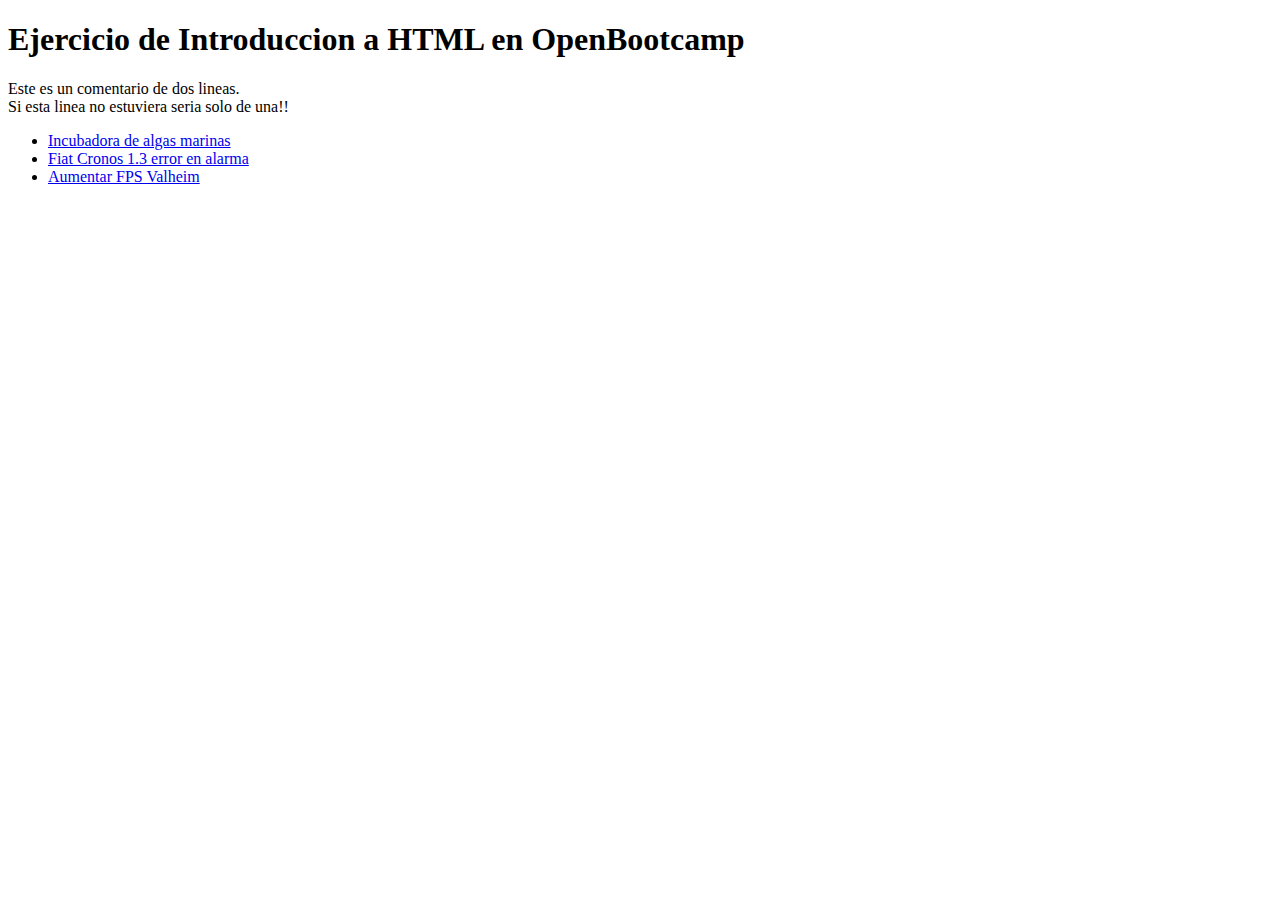
<file: Ejercicio 0/index.html>
<!--
    Crea un nuevo documento HTML e implementa lo siguiente:
Utiliza la etiqueta de título para poner en el título "Ejercicio de Introducción a HTML en OpenBootcamp"
Dentro de la etiqueta body pon un comentario de dos líneas
Este es mi primer comentario de dos líneas
Aprendiendo a documentar mi código con OpenBootcamp
Crea una lista desordenada de tus tres vídeos de Youtube favoritos, siguiendo las siguientes pautas:
Cada elemento de la lista tiene que ser un enlace
El texto del enlace debe ser el título del vídeo
-->

<!DOCTYPE html>

<head>
    <title>Ejercicio</title>
</head>

<body>
    <h1>Ejercicio de Introduccion a HTML en OpenBootcamp</h1>
    Este es un comentario de dos lineas.<br>
    Si esta linea no estuviera seria solo de una!!
</body>
<ul>
    <li><a href="https://www.youtube.com/watch?v=W_agEwuLYgo&t=8s">Incubadora de algas marinas</a></li>
    <li><a href="https://www.youtube.com/watch?v=PDRpwuWe-ZQ">Fiat Cronos 1.3 error en alarma</a></li>
    <li><a href="https://www.youtube.com/watch?v=YUXx4YSDlJ0&t=10s">Aumentar FPS Valheim</a></li>
</ul>
</file>
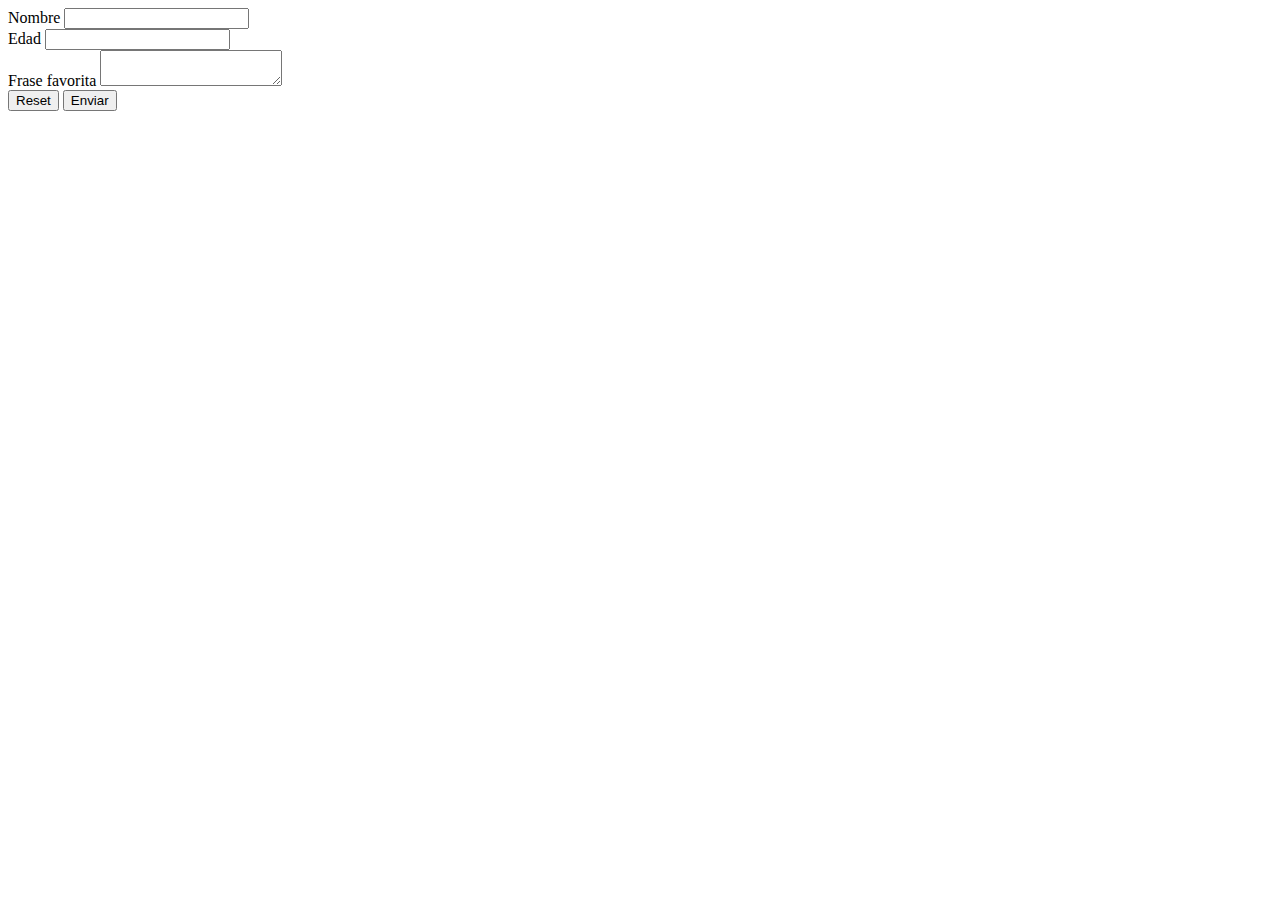
<file: Ejercicio 1/index.html>
<!--
    Crea un nuevo documento HTML que cumpla los siguientes parámetros:
El título debe ser "Ejercicio 02 - Formularios en HTML"
El body debe contener un formulario que cumpla las siguientes características
El atributo action será "/"
Debe contener los siguientes campos:
Un campo de texto llamado "nombre"
Un campo numérico llamado "edad"
Un campo de área de texto llamado "frase-favorita"
Un botón de envío
Un botón de reset
-->

<!DOCTYPE html>

<head>
    <title>Ejercicio - Formularios en HTML</title>
</head>

<body>
    <form action="/">
        <div>
            <label for="nombre">Nombre</label>
            <input type="text" name="nombre">
        </div>
        <div>
            <label for="edad">Edad</label>
            <input type="number" name="edad">
        </div>
        <div>
            <label for="frase">Frase favorita</label>
            <textarea name="frase"></textarea>
        </div>
        <button type="reset">Reset</button>
        <button type="submit">Enviar</button>
    </form>
</body>
</file>
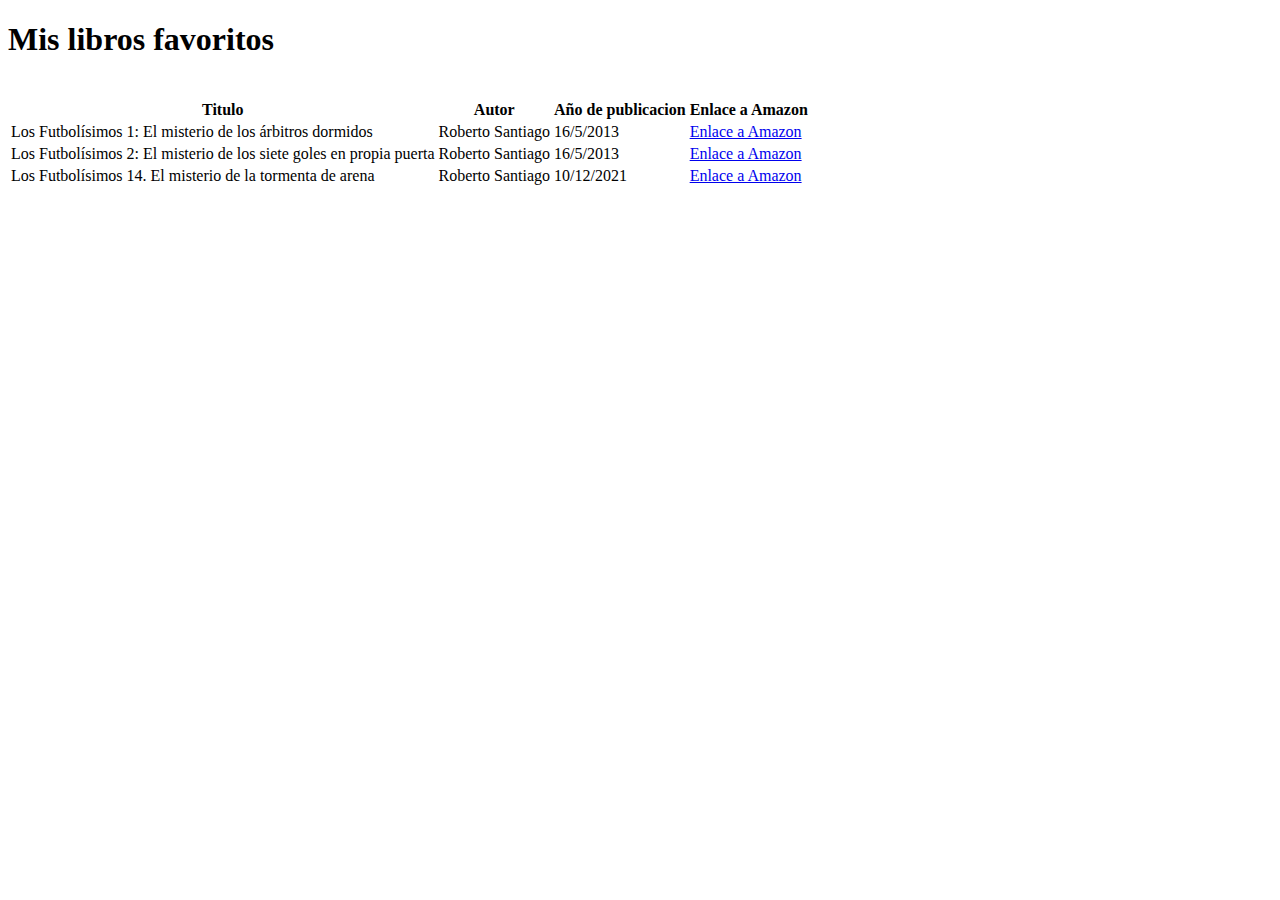
<file: Ejercicio 2/index.html>
<!--
    Crea un nuevo documento HTML que cumpla los siguientes parámetros:
El título debe ser "Ejercicio 02/2 - Tablas en HTML"
El body debe contener una tabla que cumpla las siguientes características
Las columnas serán las siguientes: "Título", "Autor", "Año de publicación", "Enlace a Amazon"
Debe tener tres entradas, que corresponderán a tus tres libros favoritos
-->

<!DOCTYPE html>

<head>
    <title>Ejercicio 2 - Tablas en HTML</title>
</head>

<body>
    <h1>Mis libros favoritos</h1>
    <br>
    <table>
        <tr>
            <th>Titulo</th>
            <th>Autor</th>
            <th>Año de publicacion</th>
            <th>Enlace a Amazon</th>
        </tr>
        <tr>
            <td>Los Futbolísimos 1: El misterio de los árbitros dormidos</td>
            <td>Roberto Santiago</td>
            <td>16/5/2013</td>
            <td><a
                    href="https://www.amazon.com/misterio-los-arbitros-dormidos-Spanish/dp/8467561351/ref=sr_1_1?crid=5FBL36JYSNVZ&keywords=los+futbolisimos&qid=1681485754&sprefix=los+futbolisim%2Caps%2C290&sr=8-1">Enlace
                    a Amazon</a></td>
        </tr>
        <tr>
            <td>Los Futbolísimos 2: El misterio de los siete goles en propia puerta </td>
            <td>Roberto Santiago</td>
            <td>16/5/2013</td>
            <td><a
                    href="https://www.amazon.com/misterio-siete-propia-puerta-Spanish/dp/8467552085/ref=sr_1_5?crid=5FBL36JYSNVZ&keywords=los+futbolisimos&qid=1681485906&sprefix=los+futbolisim%2Caps%2C290&sr=8-5">Enlace
                    a Amazon</a></td>
        </tr>
        <tr>
            <td>Los Futbolísimos 14. El misterio de la tormenta de arena</td>
            <td>Roberto Santiago</td>
            <td>10/12/2021</td>
            <td><a
                    href="https://www.amazon.com/Futbol%C3%ADsimos-misterio-tormenta-arena-Spanish-ebook/dp/B09NCC65MG/ref=sr_1_6?crid=5FBL36JYSNVZ&keywords=los+futbolisimos&qid=1681485906&sprefix=los+futbolisim%2Caps%2C290&sr=8-6">Enlace
                    a Amazon</a></td>
        </tr>
    </table>
</body>
</file>
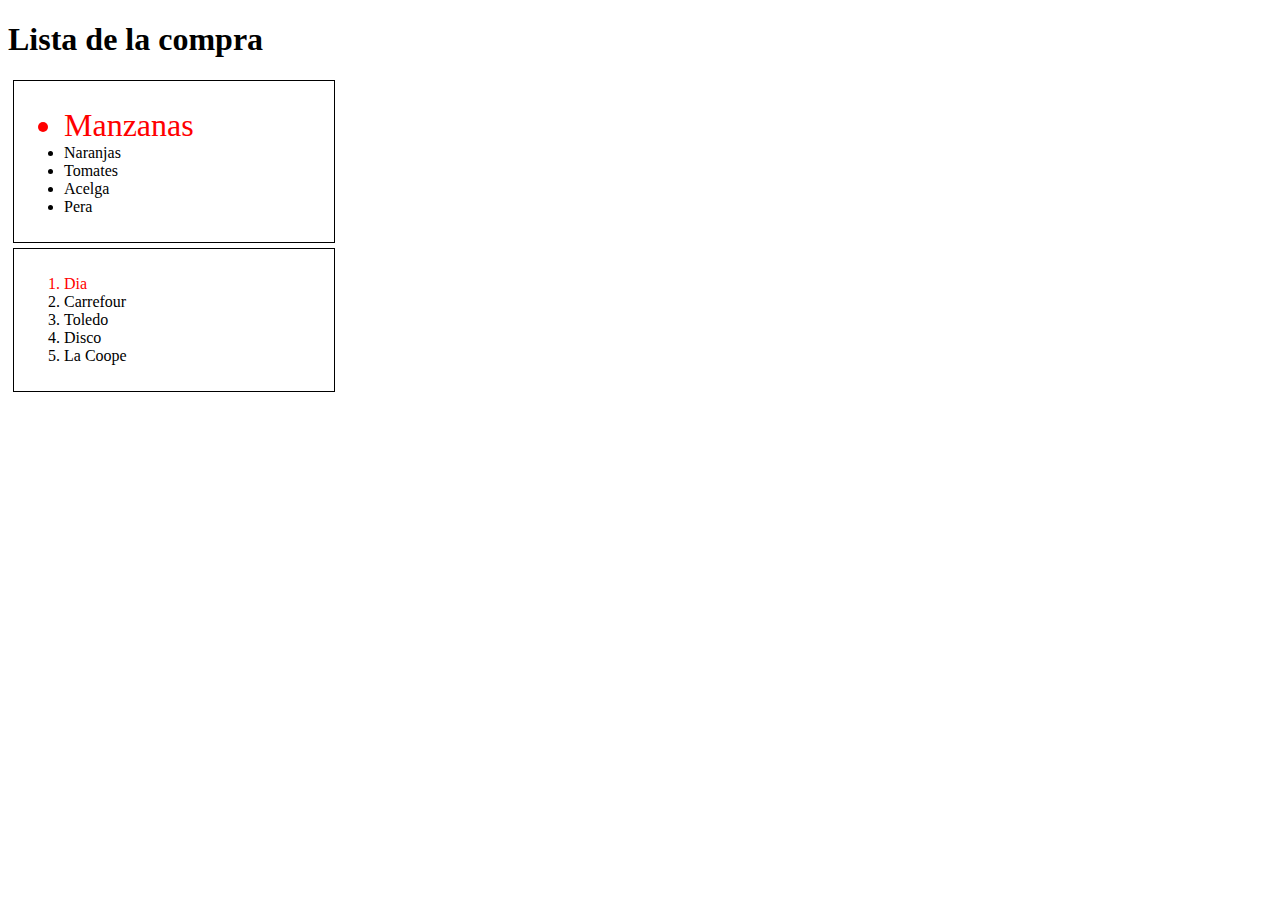
<file: Ejercicio 4/index.html>
<!--
    Crea un nuevo documento HTML con el título "Ganando precisión con los selectores en CSS"
Crea un nuevo fichero CSS e impórtalo en el documento HTML principal
Dentro del body crea una sección con los siguientes elementos:
Encabezado que contenga el texto "Lista de la compra"
Añade en el encabezado un atributo id con el valor "titulo"
Añade también un atributo class con el valor "encabezado"
Una lista desordenada con cinco elementos que representen artículos de la compra
Cada uno de los elementos debe tener un id como sigue: primer elemento "elemento-1", segundo elemento "elemento-2", etc.
Una lista ordenada con cinco elementos que representan los supermercados más cercanos a tu casa
Al igual que en la lista anterior, cada uno de los elementos debe tener un id como sigue: primer elemento "elemento-1", segundo elemento "elemento-2", etc.
Modifica el CSS para que el primer elemento de cada lista se muestre de color rojo
A través del encadenamiento de selectores, haz que el primer elemento de la primera lista tenga un tamaño de letra de 2rem
-->

<!DOCTYPE html>
<html lang="en">

<head>
    <meta charset="UTF-8">
    <meta http-equiv="X-UA-Compatible" content="IE=edge">
    <meta name="viewport" content="width=device-width, initial-scale=1.0">
    <title>Ganando precisión con los selectores en CSS</title>
    <link rel="stylesheet" href="css/style.css">
</head>

<body>
    <h1 id="titulo" class="encabezado">
        Lista de la compra
    </h1>
    <div class="articulos">
        <ul>
            <li id="elemento-1">Manzanas</li>
            <li id="elemento-2">Naranjas</li>
            <li id="elemento-3">Tomates</li>
            <li id="elemento-4">Acelga</li>
            <li id="elemento-5">Pera</li>
        </ulclass=>
    </div>
    <div class="supermercados">
        <ol>
            <li id="elemento-1">Dia</li>
            <li id="elemento-2">Carrefour</li>
            <li id="elemento-3">Toledo</li>
            <li id="elemento-4">Disco</li>
            <li id="elemento-5">La Coope</li>
        </ol>
    </div>
</body>

</html>
</file>
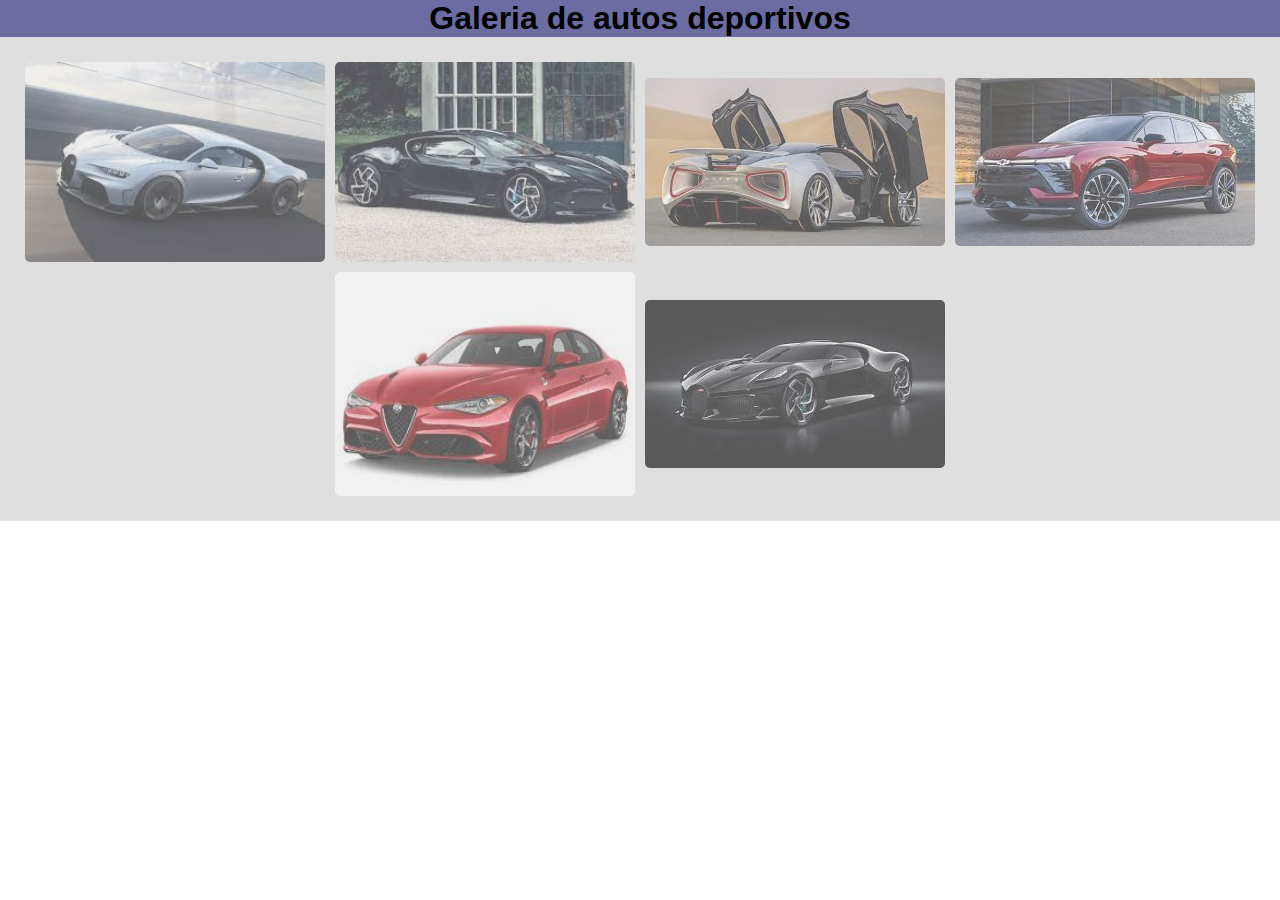
<file: Ejercicio 5/html/index.html>
<!DOCTYPE html>
<html lang="en">
<head>
    <meta charset="UTF-8">
    <meta http-equiv="X-UA-Compatible" content="IE=edge">
    <meta name="viewport" content="width=device-width, initial-scale=1.0">
    <title>Disposición de elementos en CSS</title>
    <link rel="stylesheet" href="../css/style.css">
</head>
<body>
    <h1>Galeria de autos deportivos</h1>
    <div class="imagenes">
        <img class="foto" src="../img/auto2.jpg" alt="auto1"></img>
        <img class="foto" src="../img/auto3.jpg" alt="auto1"></img>
        <img class="foto" src="../img/auto1.jpg" alt="auto1"></img>
        <img class="foto" src="../img/auto4.jpg" alt="auto1"></img>
        <img class="foto" src="../img/auto5.jpg" alt="auto1"></img>
        <img class="foto" src="../img/auto6.jpg" alt="auto1"></img>
    </div>
</body>
</html>
</file>
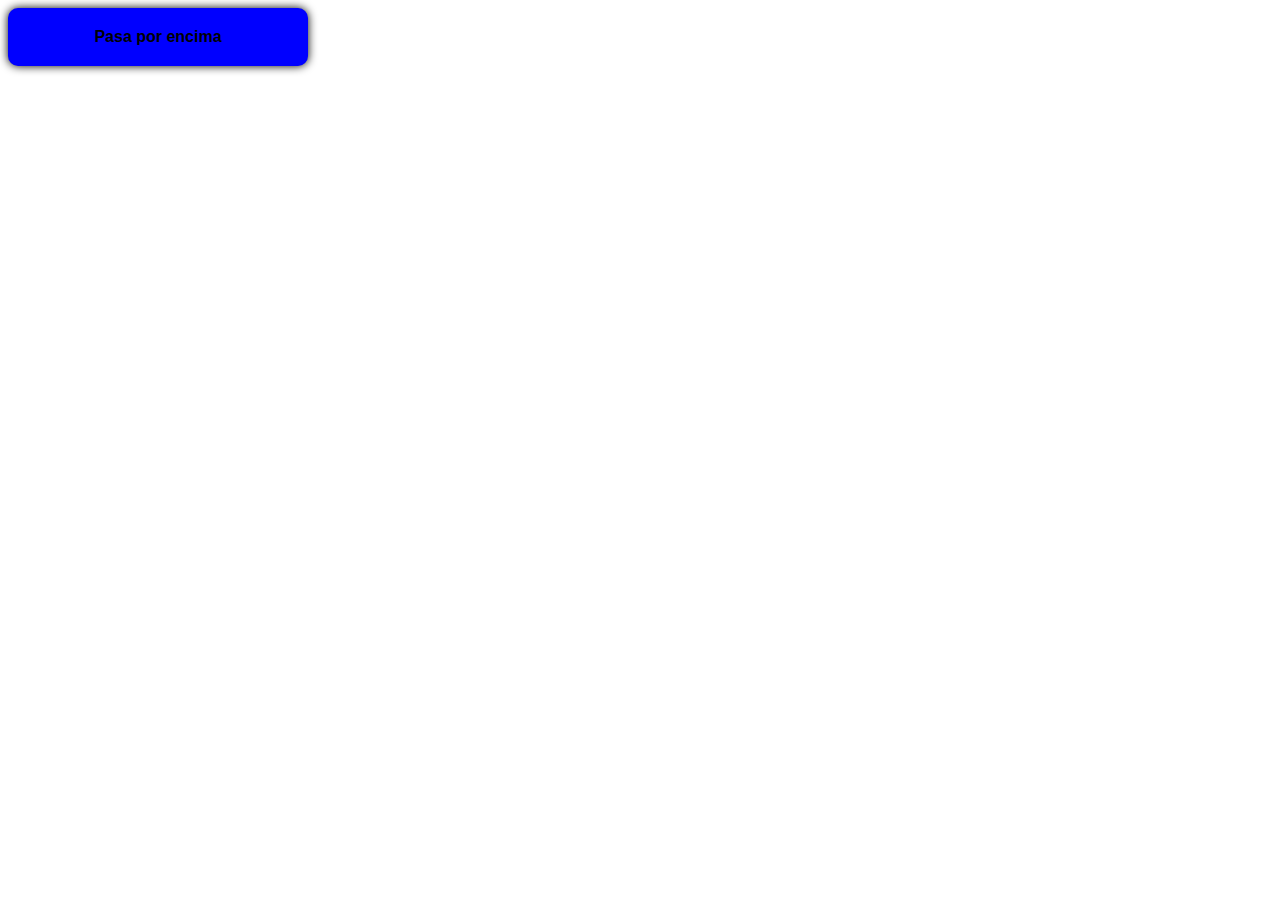
<file: Ejercicio 6/html/index.html>
<!DOCTYPE html>
<html lang="en">
<head>
    <meta charset="UTF-8">
    <meta http-equiv="X-UA-Compatible" content="IE=edge">
    <meta name="viewport" content="width=device-width, initial-scale=1.0">
    <title>Document</title>
    <link rel="stylesheet" href="../css/style.css">
<body>
    <div>
        <button class="btn"></button>
    </div>
</body>
</html>
</file>
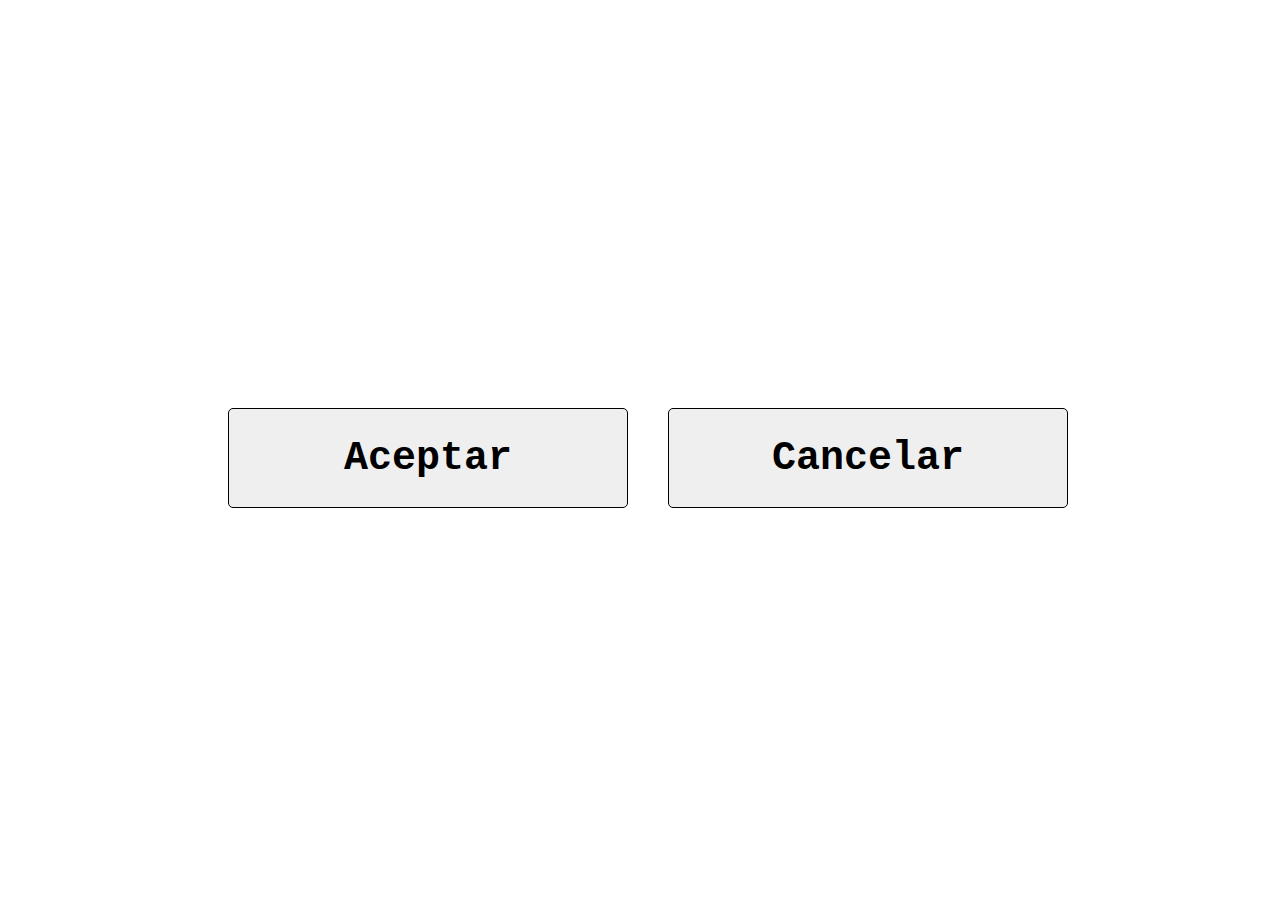
<file: Ejercicio 9/html/index.html>
<!DOCTYPE html>
<html lang="en">

<head>
    <meta charset="UTF-8">
    <meta http-equiv="X-UA-Compatible" content="IE=edge">
    <meta name="viewport" content="width=device-width, initial-scale=1.0">
    <title>Transiciones</title>
    <link rel="stylesheet" href="../css/style.css">
</head>

<body>
    <div>
        <button class="btn-modern">Aceptar</button>
        <button class="btn-modern">Cancelar</button>
    </div>
</body>

</html>
</file>
<file: Ejercicio 4/css/style.css>
#elemento-1 {
    color: red;
}

.articulos, .supermercados {
    border-style: solid;
    border-color: black;
    border-width: 1px;
    padding: 10px;
    width: 300px;
    margin: 5px;
}

.articulos #elemento-1 {
    font-size: 2rem;
}
</file>
<file: Ejercicio 5/css/style.css>
/* Crea un nuevo documento HTML con el título "Disposición de elementos en CSS"
Crea un nuevo fichero CSS e impórtalo en el documento HTML principal
Utiliza la disposición flex-box para crear una galería de 6 imágenes con los siguientes parámetros
Las imágenes deben tener 300 píxeles de ancho
Deben reagruparse (wrap) cuando el ancho del viewport cambia */

* {
    padding: 0px;
    margin: 0px;
    font-family: 'Franklin Gothic Medium', 'Arial Narrow', Arial, sans-serif;
}
h1 {
    display: flex;
    justify-content: center;
    background-color: rgb(108, 108, 163);
}

.imagenes {
    padding: 20px;
    display: flex;
    flex-wrap: wrap;
    justify-content: center;
    align-items: center;
    background-color: #dfdfdf;
}

.foto {
    padding: 5px;
    width: 300px;
    border: none;
    border-radius: 10px;
    opacity: 0.6;
    /* height: 100px; */
}
.foto:hover {
    opacity: 1;
    cursor: pointer;
}
</file>
<file: Ejercicio 6/css/style.css>
/* Crea un nuevo documento HTML con el título "Selectores, pseudo-clases y pseudo-elementos en CSS"
Crea un nuevo fichero CSS e impórtalo en el documento HTML principal
Crea un botón con el texto "Pasa por encima" (TIP: Este texto debes agregarlo a través de un pseudo-elemento)
Utiliza las pseudo-clases para que cuando se pase el ratón por encima de este botón, el texto se vuelva blanco y el fondo de color verde
Utiliza los pseudo-elementos para cambiar el texto del botón a "¡Hecho!" */

button {
    background-color: blue;
    padding: 20px;
    width: 300px;
    font-size: 16px;
    font-weight: 700;
    border-radius: 10px;
    border: none;
    box-shadow: 0 0 10px black;
}

button:hover {
    color: white;
    background-color: green;
}

.btn::after {
    content: "Pasa por encima";
}

.btn:active::after{
    content: "Hecho!";
}
</file>
<file: Ejercicio 9/css/style.css>
/* Crea un nuevo documento HTML con el título "Animaciones y transiciones en CSS"
Crea un nuevo fichero CSS e impórtalo en el documento HTML principal
En el body crea un botón con el atributo class "btn-modern"
Implementa las líneas necesarias en el CSS para que cuando el ratón pase por encima del botón ocurra lo siguiente (hover):
El botón se traslade -5px en el eje de las Y
Se añada una sombra
El color de fondo del botón cambie
El color del texto cambie
Todo esto con una transición de 0.4s */

div {
    width: 100vw;
    height: 100vh;
    display: flex;
    align-items: center;
    justify-content: center;
    gap: 40px;
}

.btn-modern {
    width: 400px;
    height: 100px;
    transition: all 400ms;
    border-radius: 5px;
    border: 1px solid black;
    font-family: 'Courier New', Courier, monospace;
    font-weight: 800;
    font-size: 40px;
}

.btn-modern:hover {
    box-shadow: 0 0 20px black;
    background-color: rgb(184, 184, 184);
    color: red;
    font-size: 50px;
    transform: translateY(-5px);
}
</file>
